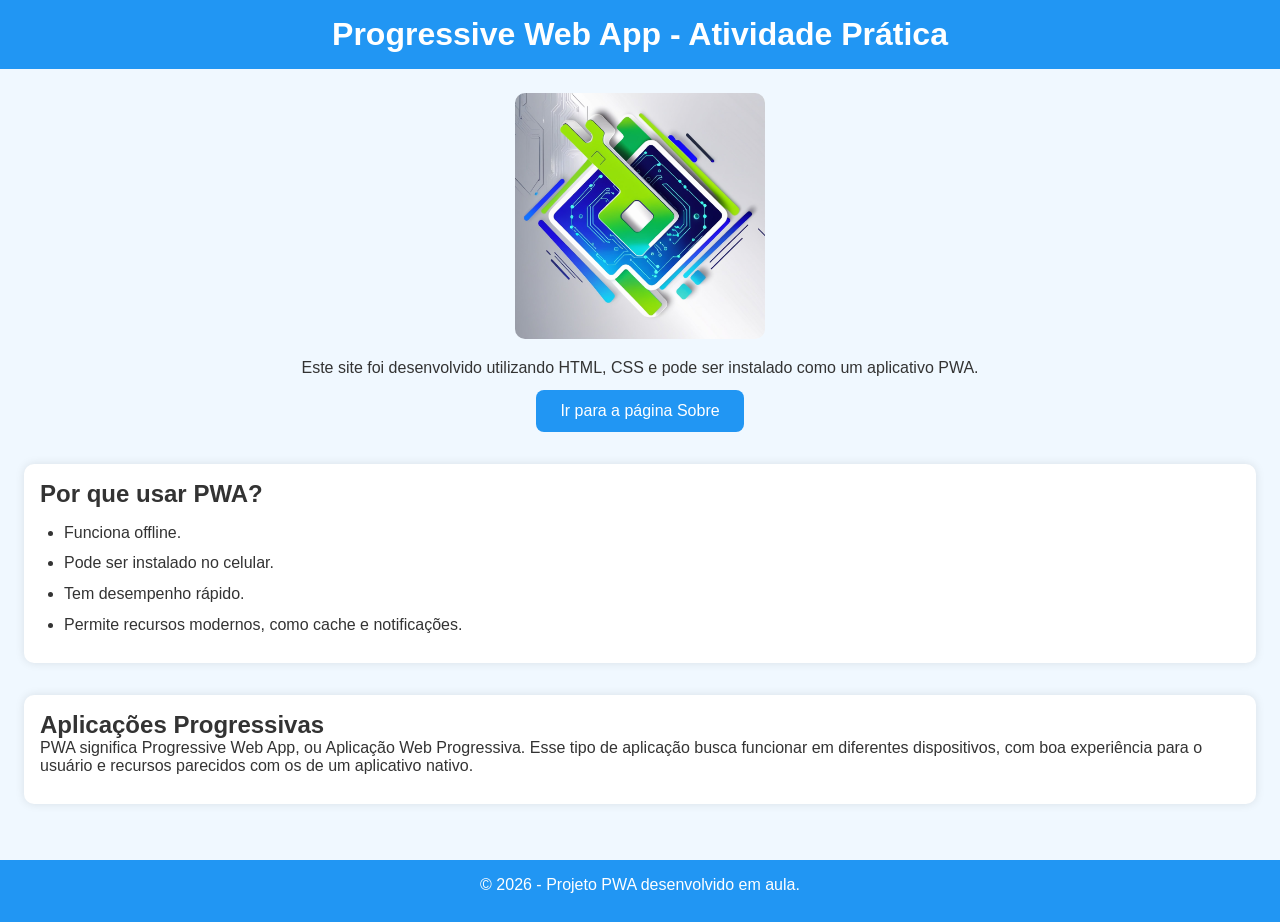
<file: index.html>
<!DOCTYPE html>
<html lang="pt-BR">
<head>
  <meta charset="UTF-8">
  <meta name="viewport" content="width=device-width, initial-scale=1.0">
  <title>Meu Primeiro PWA</title>

  <link rel="stylesheet" href="style.css">
  <link rel="manifest" href="manifest.json">
  <link rel="icon" href="icons/icon-192.png">

  <meta name="theme-color" content="#2196f3">

  <script>
    if ("serviceWorker" in navigator) {
      navigator.serviceWorker.register("service-worker.js")
        .then(() => console.log("Service Worker registrado com sucesso!"))
        .catch(error => console.error("Erro ao registrar o Service Worker:", error));
    }
  </script>
</head>

<body>
  <header>
    <h1>Progressive Web App - Atividade Prática</h1>
  </header>

  <main>
    <section class="conteudotop">
      <img src="icons/logo.jpg" alt="Logo do projeto" width="250">
      <p>Este site foi desenvolvido utilizando HTML, CSS e pode ser instalado como um aplicativo PWA.</p>

      <a href="sobre.html">
        <button>Ir para a página Sobre</button>
      </a>
    </section>

    <section class="conteudo">
      <h2>Por que usar PWA?</h2>
      <ul>
        <li>Funciona offline.</li>
        <li>Pode ser instalado no celular.</li>
        <li>Tem desempenho rápido.</li>
        <li>Permite recursos modernos, como cache e notificações.</li>
      </ul>
    </section>

    <section class="conteudo">
      <h2>Aplicações Progressivas</h2>
      <p>
        PWA significa Progressive Web App, ou Aplicação Web Progressiva.
        Esse tipo de aplicação busca funcionar em diferentes dispositivos,
        com boa experiência para o usuário e recursos parecidos com os de um aplicativo nativo.
      </p>
    </section>
  </main>

  <footer>
    <p>&copy; 2026 - Projeto PWA desenvolvido em aula.</p>
  </footer>
</body>
</html>
</file>
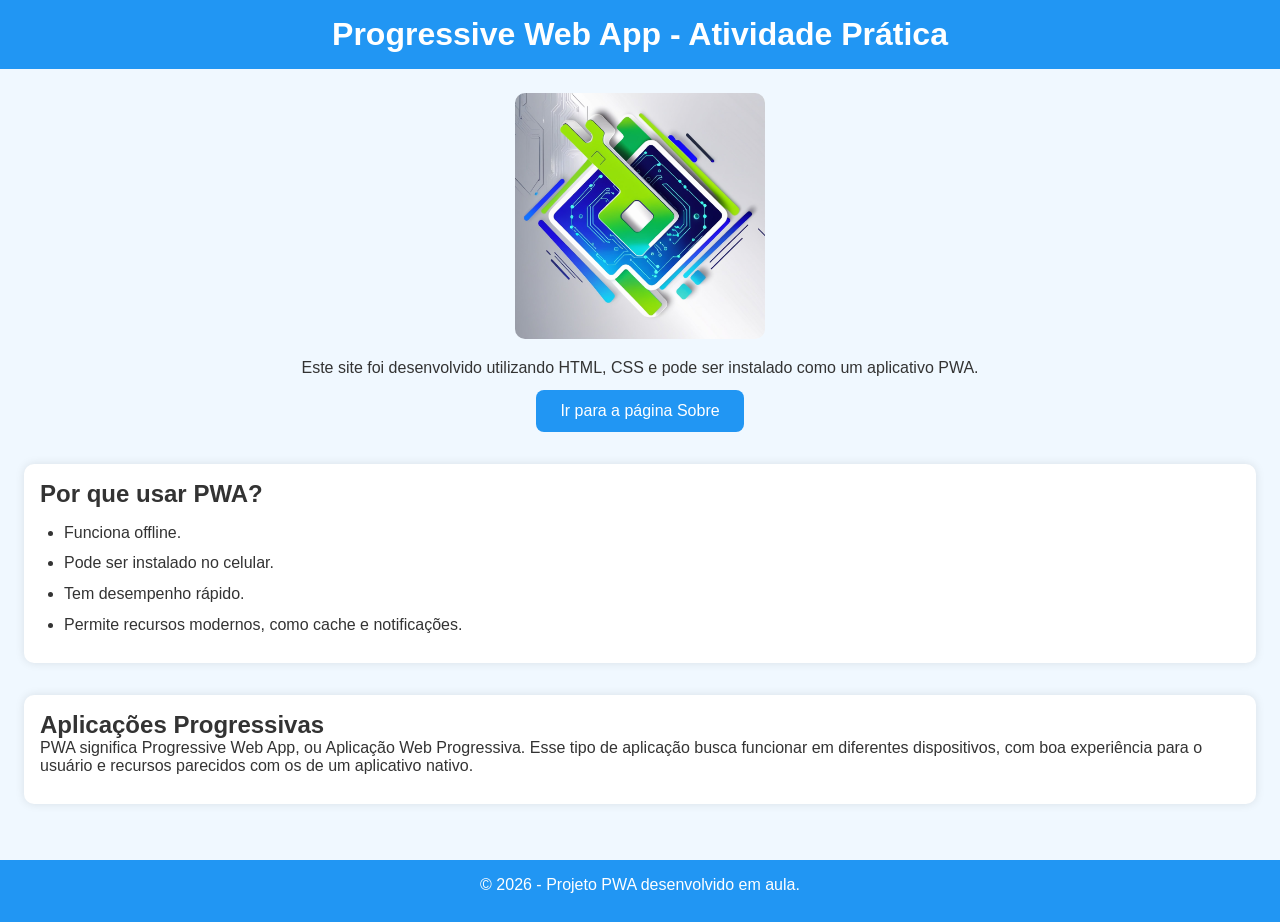
<file: index 1.html>
<!DOCTYPE html>
<html lang="pt-BR">
<head>
  <meta charset="UTF-8">
  <meta name="viewport" content="width=device-width, initial-scale=1.0">
  <title>Meu Primeiro PWA</title>

  <link rel="stylesheet" href="style.css">
  <link rel="manifest" href="manifest.json">
  <link rel="icon" href="icons/icon-192.png">

  <meta name="theme-color" content="#2196f3">

  <script>
    if ("serviceWorker" in navigator) {
      navigator.serviceWorker.register("service-worker.js")
        .then(() => console.log("Service Worker registrado com sucesso!"))
        .catch(error => console.error("Erro ao registrar o Service Worker:", error));
    }
  </script>
</head>

<body>
  <header>
    <h1>Progressive Web App - Atividade Prática</h1>
  </header>

  <main>
    <section class="conteudotop">
      <img src="icons/logo.jpg" alt="Logo do projeto" width="250">
      <p>Este site foi desenvolvido utilizando HTML, CSS e pode ser instalado como um aplicativo PWA.</p>

      <a href="sobre.html">
        <button>Ir para a página Sobre</button>
      </a>
    </section>

    <section class="conteudo">
      <h2>Por que usar PWA?</h2>
      <ul>
        <li>Funciona offline.</li>
        <li>Pode ser instalado no celular.</li>
        <li>Tem desempenho rápido.</li>
        <li>Permite recursos modernos, como cache e notificações.</li>
      </ul>
    </section>

    <section class="conteudo">
      <h2>Aplicações Progressivas</h2>
      <p>
        PWA significa Progressive Web App, ou Aplicação Web Progressiva.
        Esse tipo de aplicação busca funcionar em diferentes dispositivos,
        com boa experiência para o usuário e recursos parecidos com os de um aplicativo nativo.
      </p>
    </section>
  </main>

  <footer>
    <p>&copy; 2026 - Projeto PWA desenvolvido em aula.</p>
  </footer>
</body>
</html>
</file>
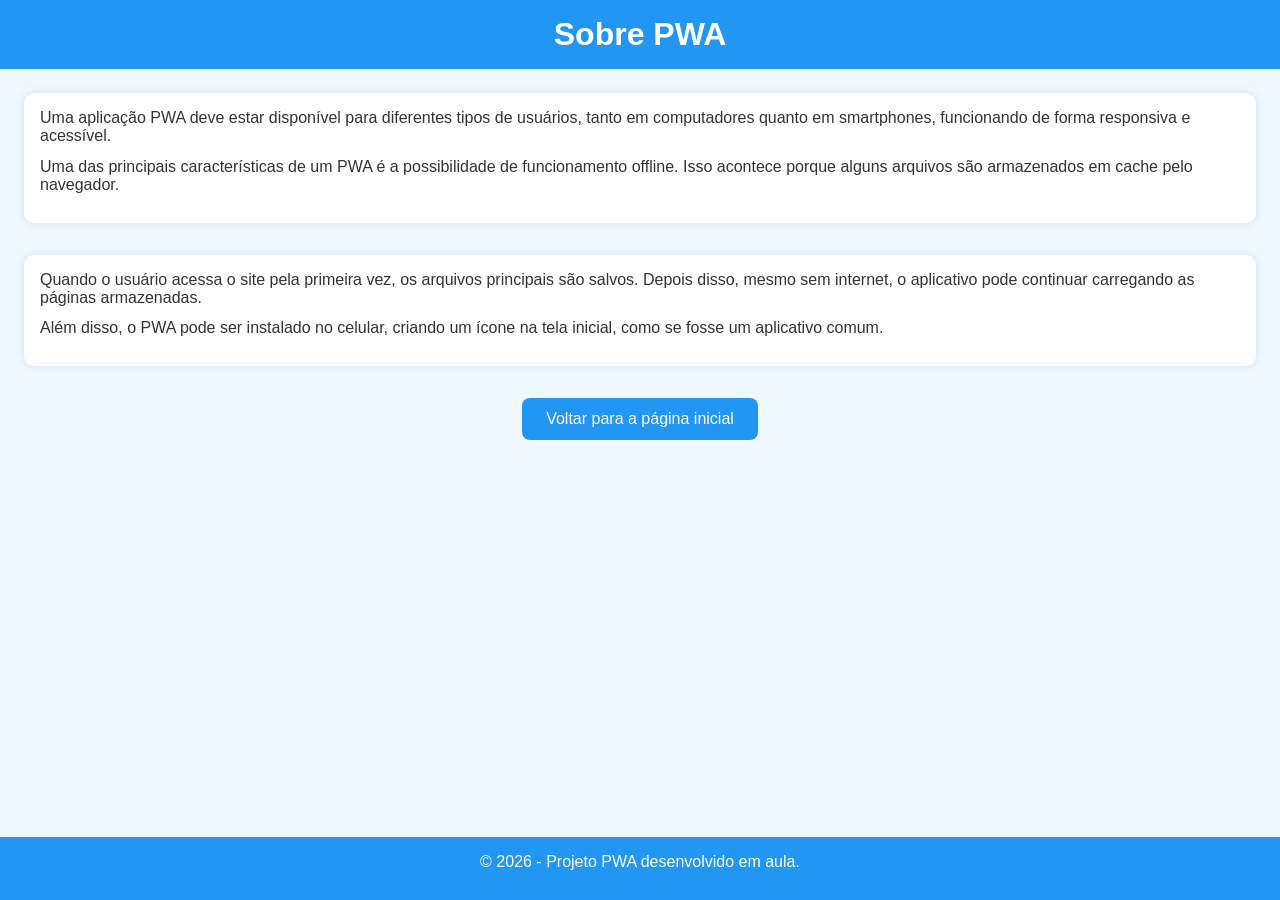
<file: sobre.html>
<!DOCTYPE html>
<html lang="pt-BR">
<head>
  <meta charset="UTF-8">
  <meta name="viewport" content="width=device-width, initial-scale=1.0">
  <title>Sobre o PWA</title>

  <link rel="stylesheet" href="style.css">
  <link rel="manifest" href="manifest.json">
  <meta name="theme-color" content="#2196f3">
</head>

<body>
  <header>
    <h1>Sobre PWA</h1>
  </header>

  <main>
    <section class="conteudo">
      <p>
        Uma aplicação PWA deve estar disponível para diferentes tipos de usuários,
        tanto em computadores quanto em smartphones, funcionando de forma responsiva
        e acessível.
      </p>

      <p>
        Uma das principais características de um PWA é a possibilidade de funcionamento
        offline. Isso acontece porque alguns arquivos são armazenados em cache pelo
        navegador.
      </p>
    </section>

    <section class="conteudo">
      <p>
        Quando o usuário acessa o site pela primeira vez, os arquivos principais são
        salvos. Depois disso, mesmo sem internet, o aplicativo pode continuar carregando
        as páginas armazenadas.
      </p>

      <p>
        Além disso, o PWA pode ser instalado no celular, criando um ícone na tela inicial,
        como se fosse um aplicativo comum.
      </p>
    </section>

    <section class="conteudotop">
      <a href="index.html">
        <button>Voltar para a página inicial</button>
      </a>
    </section>
  </main>

  <footer>
    <p>&copy; 2026 - Projeto PWA desenvolvido em aula.</p>
  </footer>
</body>
</html>
</file>
<file: style.css>
* {
    box-sizing: border-box;
    margin: 0;
    padding: 0;
  }
  
  body {
    font-family: "Segoe UI", Tahoma, Geneva, Verdana, sans-serif;
    background-color: #f0f8ff;
    color: #333;
    min-height: 100vh;
    display: flex;
    flex-direction: column;
  }
  
  header,
  footer {
    background-color: #2196f3;
    color: white;
    text-align: center;
    padding: 1rem;
  }
  
  main {
    flex: 1;
    padding: 1.5rem;
  }
  
  .conteudotop {
    text-align: center;
    margin-bottom: 2rem;
  }
  
  .conteudotop img {
    max-width: 100%;
    height: auto;
    border-radius: 10px;
    margin-bottom: 1rem;
  }
  
  .conteudo {
    background-color: white;
    padding: 1rem;
    border-radius: 10px;
    box-shadow: 0 0 10px rgba(0, 0, 0, 0.1);
    margin-bottom: 2rem;
  }
  
  button {
    padding: 0.75rem 1.5rem;
    background-color: #2196f3;
    color: white;
    border: none;
    border-radius: 8px;
    cursor: pointer;
    font-size: 1rem;
    transition: 0.3s;
  }
  
  button:hover {
    background-color: #1976d2;
  }
  
  ul {
    margin-top: 1rem;
    padding-left: 1.5rem;
  }
  
  li,
  p {
    margin-bottom: 0.8rem;
  }
</file>
